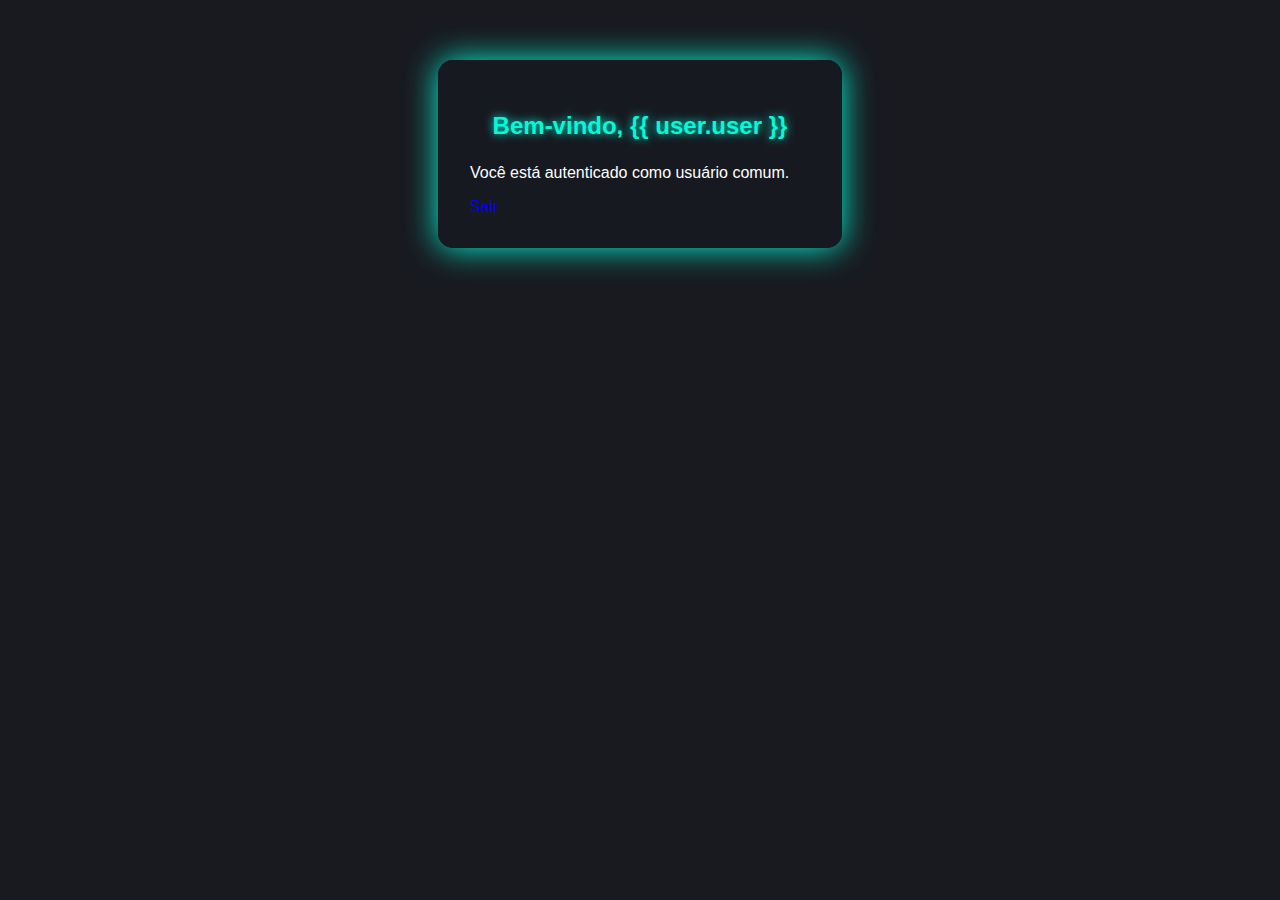
<file: templates/user_panel.html>
<!DOCTYPE html>
<html lang="pt-br">
<head>
    <meta charset="UTF-8">
    <title>Painel do Usuário - SocialMaster</title>
    <link rel="stylesheet" href="/static/neon.css">
    <meta name="viewport" content="width=device-width, initial-scale=1">
</head>
<body class="bg-neon">
    <div class="container-neon">
        <h2 class="title-neon">Bem-vindo, {{ user.user }}</h2>
        <p>Você está autenticado como usuário comum.</p>
        <a href="/login" class="btn-neon">Sair</a>
    </div>
</body>
</html>
</file>
<file: static/neon.css>
body.bg-neon {
    background: #181A20;
    color: #fff;
    font-family: 'Segoe UI', Arial, sans-serif;
    margin: 0;
    padding: 0;
}
.container-neon {
    max-width: 340px;
    margin: 60px auto;
    padding: 2em 2em 2em 2em;
    border-radius: 15px;
    background: rgba(24,26,32,0.93);
    box-shadow: 0 0 32px #07f8d9, 0 0 8px #181A20;
}
.title-neon {
    text-align: center;
    margin-bottom: 1em;
    color: #07f8d9;
    text-shadow: 0 0 10px #07f8d9, 0 0 6px #181A20;
}
.form-neon input[type="text"],
.form-neon input[type="password"] {
    width: 100%;
    padding: 0.75em;
    margin-bottom: 1em;
    border: none;
    border-radius: 7px;
    background: #2c2f37;
    color: #fff;
    font-size: 1em;
}
.form-neon .btn-neon {
    width: 100%;
    padding: 0.8em;
    background: #07f8d9;
    color: #181A20;
    font-weight: bold;
    border: none;
    border-radius: 7px;
    box-shadow: 0 0 8px #07f8d9, 0 0 2px #181A20;
    cursor: pointer;
    font-size: 1.08em;
    margin-top: 0.5em;
    margin-bottom: 0.5em;
    transition: 0.2s;
}
.form-neon .btn-neon:hover {
    background: #24fff8;
    box-shadow: 0 0 24px #07f8d9;
}
.links-neon {
    text-align: center;
    margin-top: 1em;
}
.links-neon a {
    color: #07f8d9;
    text-decoration: none;
}
.form-row {
    margin-bottom: 0.7em;
    display: flex;
    align-items: center;
    gap: 0.4em;
}
.msg-neon {
    background: #1a2d2a;
    color: #07f8d9;
    border-radius: 8px;
    text-align: center;
    margin-top: 1.2em;
    padding: 0.8em 0.4em;
    box-shadow: 0 0 8px #07f8d9;
    animation: fadeout 3.5s forwards;
}
@keyframes fadeout {
    0% { opacity: 1; }
    80% { opacity: 1;}
    100% { opacity: 0;}
}
</file>
